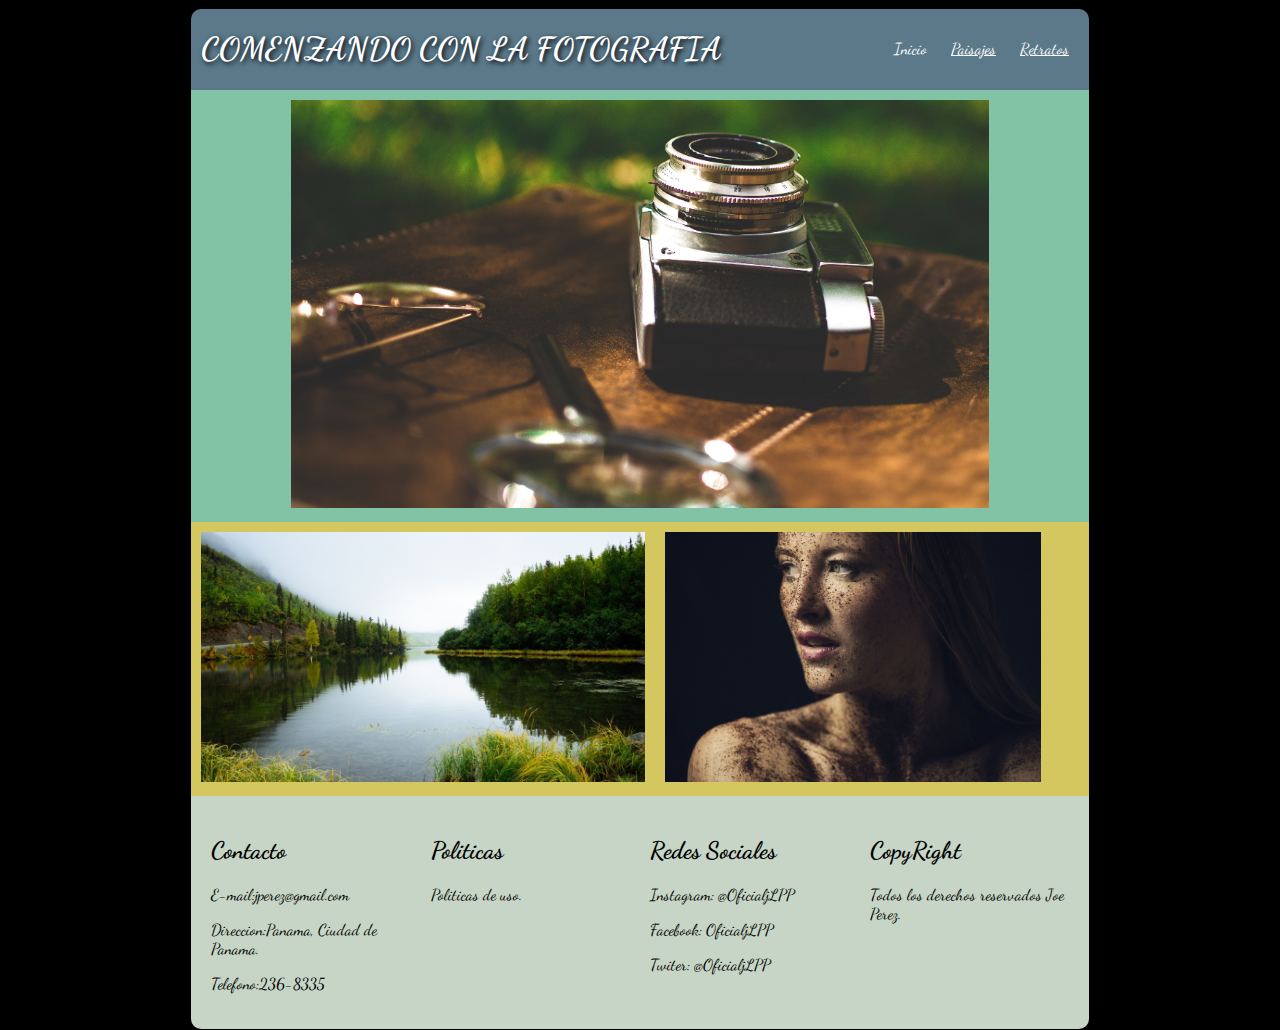
<file: index.html>
<!DOCTYPE html>
<html>
<head>
  <meta charset="utf-8">
  <title>Comenzando con la fotografia.</title>
  <link rel="stylesheet"  href="css/estilos.css">
  <link href="https://fonts.googleapis.com/css?family=Dancing+Script" rel="stylesheet">
</head>
<body>
  <div id="main">
    <header>
      <div id = "es-head" class="cl-flex">
        <div id="es-titulo">
          <h1>COMENZANDO CON LA FOTOGRAFIA</h1>
        </div>
        <div id="es-menu">
          <div id="nav">
            <a href="#">Inicio</a>
            <a href="Paisajes.html">Paisajes</a>
            <a href="Retratos.html">Retratos</a>
          </div>
        </div>
      </div>
    </header>

   <section>
    <div id="mainprin">
      <img id="imgprin" src="img/Principal.jpg">
    </div>
    <div id="mainsec">
      <div id="imgizq"><img id="imgsec" src="img/paisajes/lago.jpg"></div>
      <div id="imgder"><img id="imgter" src="img/retratos/tierra.jpg"></div>
    </div>
  </section>
  <footer>
    <div id="es-footer">
      <div class="colfooter">
        <h2>Contacto</h2>
        <p>E-mail:jperez@gmail.com</p>
        <p>Direccion:Panama, Ciudad de Panama.</p>
        <p>Telefono:236-8335</p>
      </div>
      <div class="colfooter">
        <h2>Politicas</h2>
        <p>Politicas de uso.</p>
      </div>
      <div class="colfooter">
          <h2>Redes Sociales</h2>
          <p>Instagram: @OficialjLPP</p>
          <p>Facebook: OficialjLPP</p>
          <p>Twiter: @OficialjLPP</p>
      </div>
      <div class="colfooter">
        <h2>CopyRight</h2>
        <p>Todos los derechos reservados Joe Perez.</p>
      </div>
    </div>
  </footer>
</div>

</body>
</html>
</file>
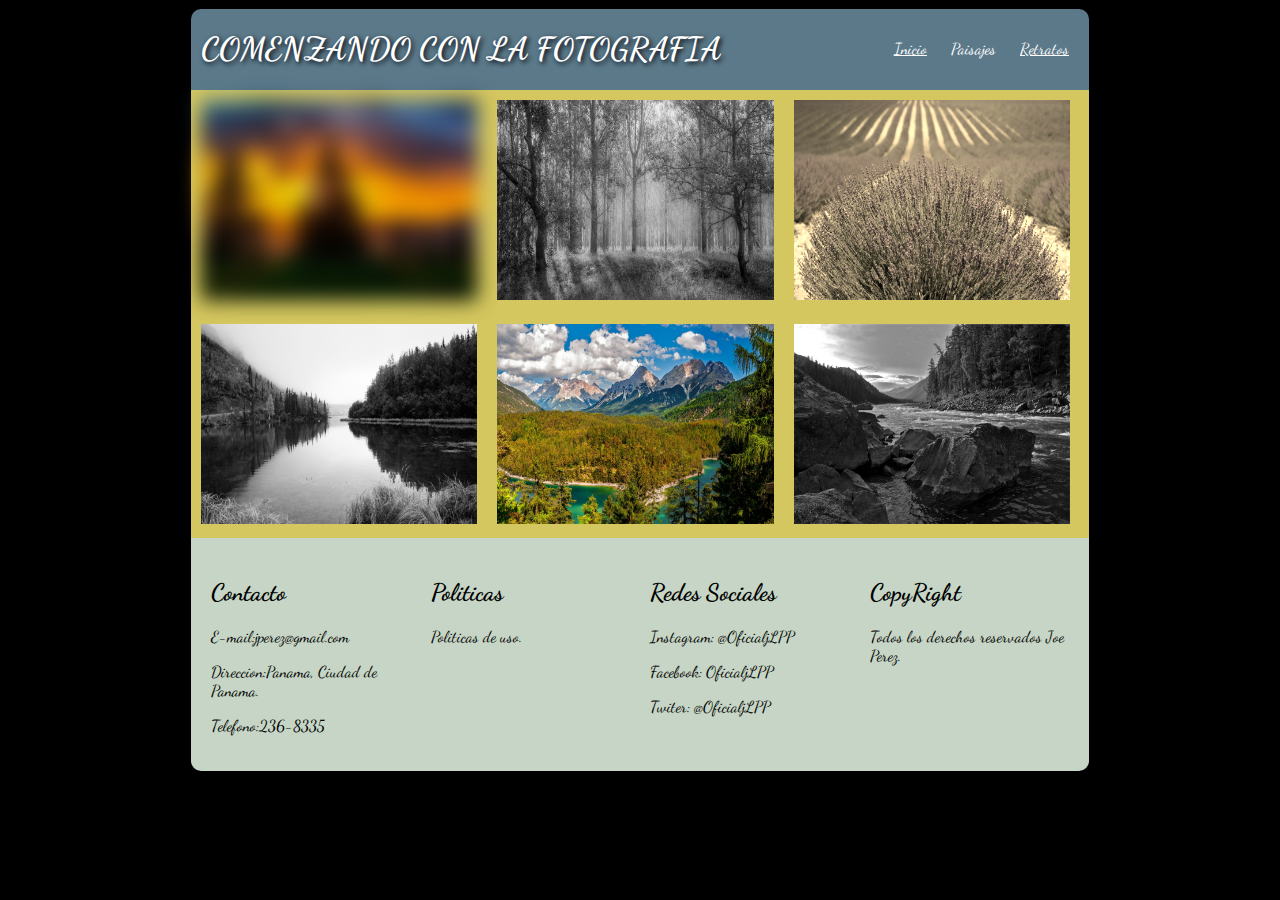
<file: Paisajes.html>
<!DOCTYPE html>
<html>
<head>
  <meta charset="utf-8">
  <title>Comenzando con la fotografia.</title>
  <link rel="stylesheet"  href="css/estilos.css">
  <link href="https://fonts.googleapis.com/css?family=Dancing+Script" rel="stylesheet">
</head>
<body>
  <div id="main">
    <header>
      <div id = "es-head" class="cl-flex">
        <div id="es-titulo">
          <h1>COMENZANDO CON LA FOTOGRAFIA</h1>
        </div>
        <div id="es-menu">
          <div id="nav">
            <a href="index.html">Inicio</a>
            <a href="#">Paisajes</a>
            <a href="Retratos.html">Retratos</a>
          </div>
        </div>
      </div>
    </header>

    <section>
      <div class="cl-flex">
        <div class="galeria"><img id="img-primera" src="img/paisajes/atardecer.jpg"></div>
        <div class="galeria"><img class="img-pares" src="img/paisajes/bosque.jpg"></div>
        <div class="galeria"><img  id="img-tercera" src="img/paisajes/flores.jpg"></div>
        <div class="galeria"><img class="img-pares"  src="img/paisajes/lago.jpg"></div>
        <div class="galeria"><img  src="img/paisajes/montana.jpg"></div>
        <div class="galeria"><img class="img-pares"  src="img/paisajes/rio.jpg"></div>
      </div>
   </section>

  <footer>
    <div id="es-footer">
      <div class="colfooter">
        <h2>Contacto</h2>
        <p>E-mail:jperez@gmail.com</p>
        <p>Direccion:Panama, Ciudad de Panama.</p>
        <p>Telefono:236-8335</p>
      </div>
      <div class="colfooter">
        <h2>Politicas</h2>
        <p>Politicas de uso.</p>
      </div>
      <div class="colfooter">
          <h2>Redes Sociales</h2>
          <p>Instagram: @OficialjLPP</p>
          <p>Facebook: OficialjLPP</p>
          <p>Twiter: @OficialjLPP</p>
      </div>
      <div class="colfooter">
        <h2>CopyRight</h2>
        <p>Todos los derechos reservados Joe Perez.</p>
      </div>
    </div>
  </footer>
</div>
</body>
</html>
</file>
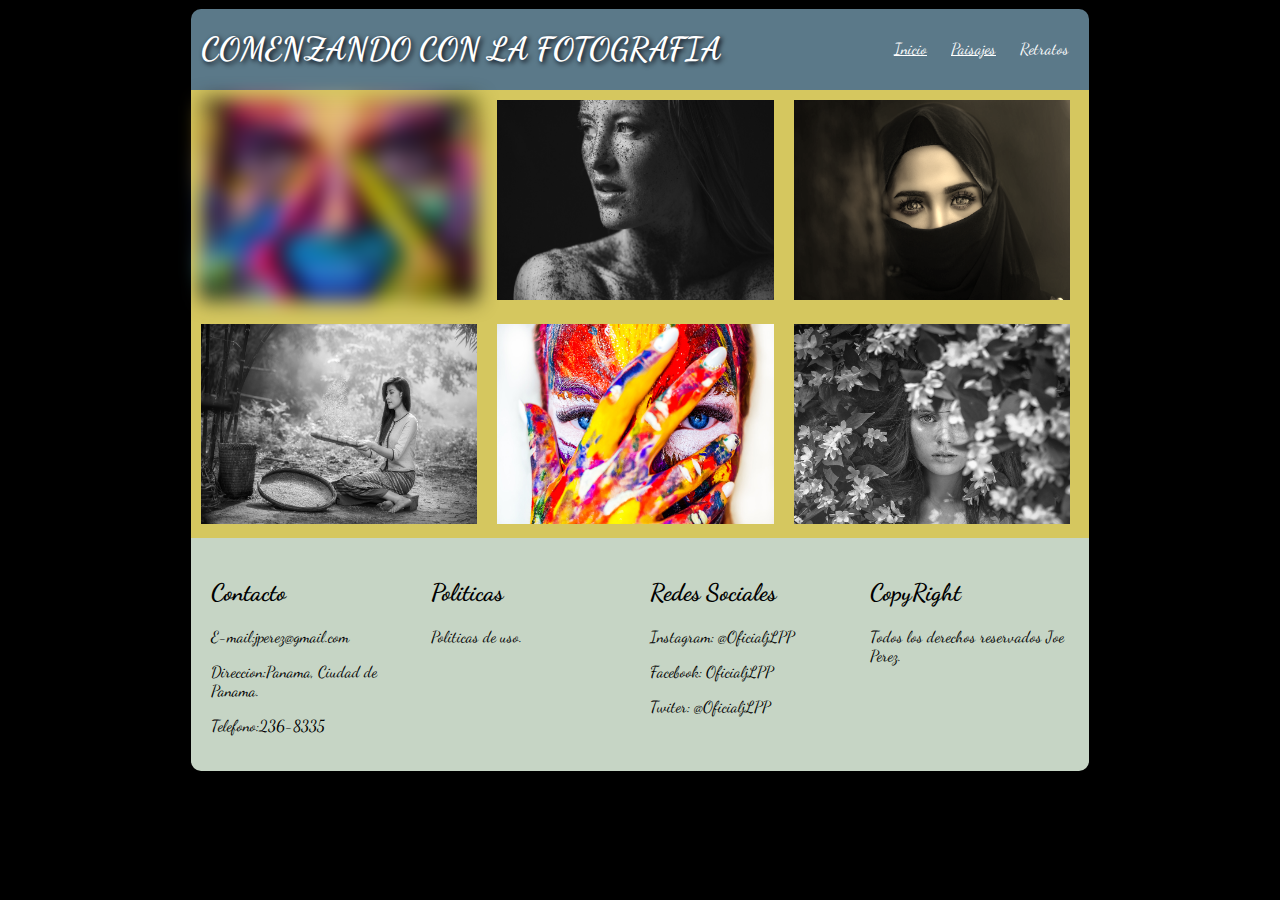
<file: Retratos.html>
<!DOCTYPE html>
<html>
<head>
  <meta charset="utf-8">
  <title>Comenzando con la fotografia.</title>
  <link rel="stylesheet"  href="css/estilos.css">
  <link href="https://fonts.googleapis.com/css?family=Dancing+Script" rel="stylesheet">

</head>
<body>
  <div id="main">
    <header>
      <div id = "es-head" class="cl-flex">
        <div id="es-titulo">
          <h1>COMENZANDO CON LA FOTOGRAFIA</h1>
        </div>
        <div id="es-menu">
          <div id="nav">
            <a href="index.html">Inicio</a>
            <a href="Paisajes.html">Paisajes</a>
            <a href="#">Retratos</a>
          </div>
        </div>
      </div>
    </header>

   <section>
     <div class="cl-flex">
       <div class="galeria"><img id="img-primera" src="img/retratos/blakpaint.jpg"></div>
       <div class="galeria"><img class="img-pares" src="img/retratos/tierra.jpg"></div>
       <div class="galeria"><img  id="img-tercera" src="img/retratos/oculta.jpg"></div>
       <div class="galeria"><img class="img-pares"  src="img/retratos/cocina.jpg"></div>
       <div class="galeria"><img  src="img/retratos/whitepaint.jpg"></div>
       <div class="galeria"><img class="img-pares"  src="img/retratos/flores.jpg"></div>
     </div>
  </section>
  <footer>
    <div id="es-footer">
      <div class="colfooter">
        <h2>Contacto</h2>
        <p>E-mail:jperez@gmail.com</p>
        <p>Direccion:Panama, Ciudad de Panama.</p>
        <p>Telefono:236-8335</p>
      </div>
      <div class="colfooter">
        <h2>Politicas</h2>
        <p>Politicas de uso.</p>
      </div>
      <div class="colfooter">
          <h2>Redes Sociales</h2>
          <p>Instagram: @OficialjLPP</p>
          <p>Facebook: OficialjLPP</p>
          <p>Twiter: @OficialjLPP</p>
      </div>
      <div class="colfooter">
        <h2>CopyRight</h2>
        <p>Todos los derechos reservados Joe Perez.</p>
      </div>
    </div>
  </footer>
</div>
</body>
</html>
</file>
<file: css/estilos.css>
* {
    box-sizing: border-box;
}
body{
  background-color: #000000;
  font-family: 'Dancing Script', cursive;
  animation: inicio;
  animation-duration: 0.75s;
}
@-webkit-keyframes inicio {
  0%{
    margin-top: 150%;
  }
  60%{
    margin-top: -5%;
  }
  100%{
    margin-top: 0%;
  }
}
#es-footer{
    display: flex;
    flex-wrap: wrap;
    border-radius: 0px 0px 10px 10px;
    width: 100%;
    background-color: #C6d5c5;
}
h1{
  text-shadow: 2px 2px 5px #02010a;
}

a:link{color: #ffffff;}
a:visited{  color: inherit;}

a[href^="#"] {
    text-decoration: none!important;
}
img {
    width: 100%;
    margin: auto;
}
#imgprin {
    width: 80%;
    margin: auto;
    padding: 10px;
}
#imgsec {
    width: 100%;
    height: 250px;
    margin: auto;
    transition: 1s;
}
#imgsec:hover{
  transform: rotate(10deg);
  transition: 1s;
}
#imgter {
    width: 100%;
    height: 250px;
    margin: auto;
    transition: 1s;
}
#imgter:hover{
  transform: translate(5px, -20px);
  /*box-shadow: 20px 20px 0px #82c3a6;*/
  border: 2px solid black;
  transition: 1s;
}
#mainprin {
  width: 100%;
  text-align: center;
  background-color:#82c3a6;
}

#es-head{
 width: 100%;
  background-color: #5b7989;
  color: #ffffff;
  border-radius: 10px 10px 0px 0px;
}
.cl-flex{
    display: flex;
    flex-wrap: wrap;
    background-color: #d5c75f;
}
#img-primera{
  filter: blur(10px);
}
#img-tercera{
  filter:sepia(90%);
}
.img-pares{
  filter: grayscale(100%);
}
#nav > a {
  padding: 10px;
}
#es-footer {
  padding: 10px;
}
@media screen and (min-width: 900px)  {
  #main{
    width: 900px;
    border: 1px solid black;
    position:absolute;
    left:50%;
    transform:translate(-50%);
    -ms-transform:translate(-50%)
  }
  #mainsec{
    display: flex;
    background-color: #d5c75f;
  }
  #mainsec > div {
    text-align: center;
    padding: 10px;
  }
  .colfooter{
    width: 25%;
    padding: 10px;
  }
#es-titulo{
    float: left;
    width: 70%;
    padding-left: 10px;
  }
#es-menu{
    width: 30%;
    padding-top: 30px;
    padding-right: 10px;
  }
#nav{
    float: right;
}

.galeria {
  width: 33%;
  padding: 10px;
}
.galeria > img {
  height: 200px;
}
}

@media screen and (max-width: 899px)  {
  #main{
    width: 100%;
    border: 1px solid black;
  }
  #mainsec{
    display: flex;
    flex-direction: column;
    background-color: #d5c75f;
    }
  #mainsec > div {
    text-align: center;
    padding: 10px;
  }
  #mainsec > div > img {
    width: 90%
  }
  .colfooter{
    width: 100%;
  }
  #es-head{
        width: 100%;
  }
#es-titulo{
    width: 100%;
    text-align: center;
  }
#es-menu{
    width: 100%;
    text-align: center;
    padding-bottom: 20px;
  }

  .galeria {
    width: 100%;
    padding: 20px;
  }

}
</file>
